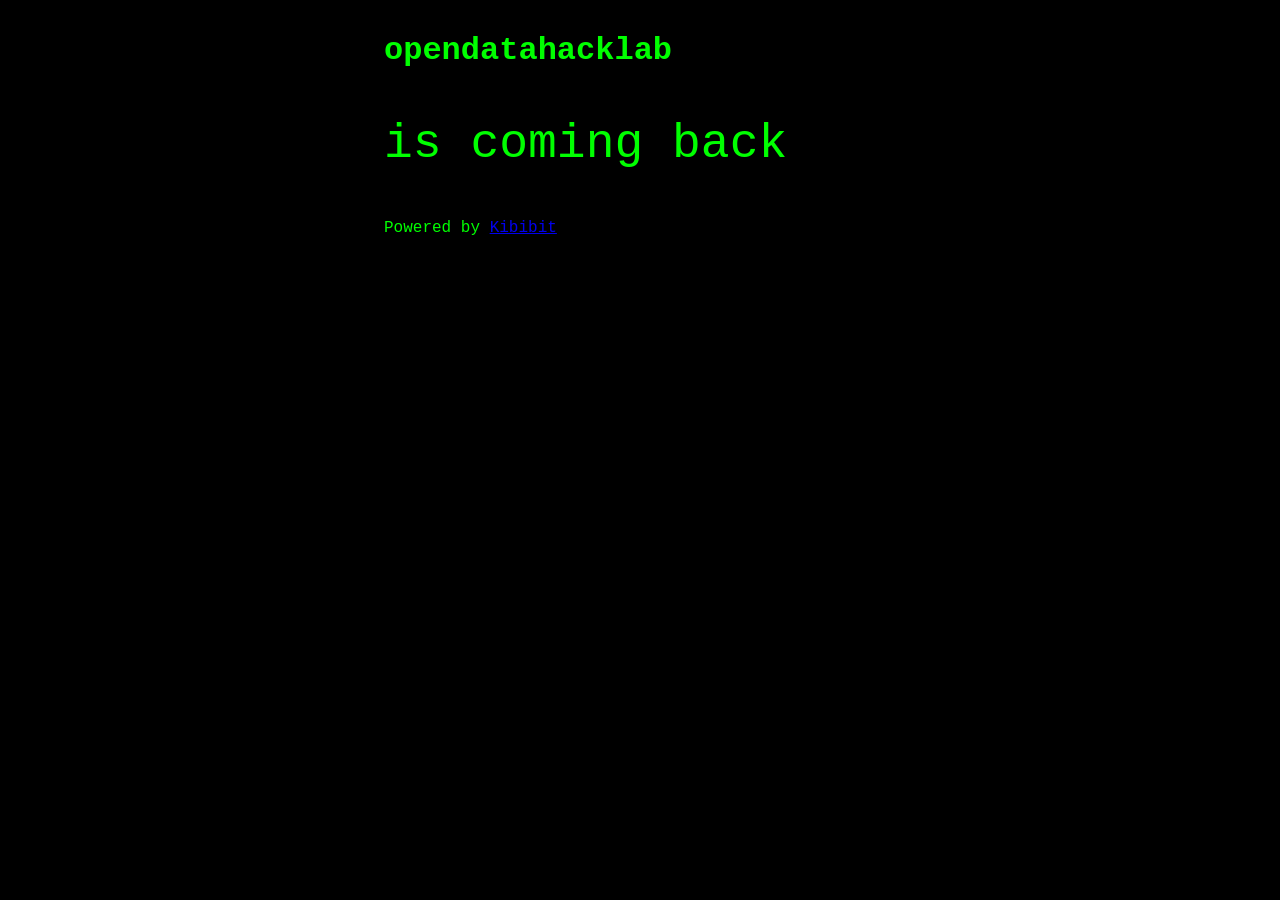
<file: index.html>
<!DOCTYPE html>
<html>
<head>
<meta charset="UTF-8">
<title>opendatahacklab</title>
<script type="text/javascript">
	/*    
	@licstart  The following is the entire license notice for the 
	JavaScript code in this page.
	
	Copyright 2016 Cristiano Longo

	The JavaScript code in this page is free software: you can
	redistribute it and/or modify it under the terms  of the GNU Lesser General Public License as published by
	the Free Software Foundation, either version 3 of the License, or
	(at your option) any later version. The code is distributed 
	WITHOUT ANY WARRANTY;
	without even the implied warranty of MERCHANTABILITY or FITNESS
	FOR A PARTICULAR PURPOSE.  See the GNU GPL for more details.

	As additional permission under GNU GPL version 3 section 7, you
	may distribute non-source (e.g., minimized or compacted) forms of
	that code without the copy of the GNU GPL normally required by
	section 4, provided you include this license notice and a URL
	through which recipients can access the Corresponding Source.   


	@licend  The above is the entire license notice
	for the JavaScript code in this page.
	 */
</script>
<style>
	body{
		background-color : black;
		color : #00ff00;
		margin: 2em 30% auto 30%;
		font-family: Courier New, Courier, Monospace;
	}

	h1{
		text-aling : left;
		font-weight : bold;
		font-size : 2em;
	}

	p#comeback{
		font-size : 3em;
		font-weight : normal;
	}

</style>
</head>
<body>
	<h1>opendatahacklab</h1>

	<p id="comeback">is coming back <span id="cursor" style="visibility: visible">_</span></p>

	<p class="credits">
		Powered by <a target="_blank" href="https://kibibit.net">Kibibit</a>
	</p>
</body>
<script type="text/javascript">
function lamp(){
	e=document.getElementById("cursor");
	if (e.style.visibility==="visible"){
		e.style.visibility="hidden";
	} else {
		e.style.visibility="visible";
	}
}
setInterval(lamp,1000);
</script>
</html>
</file>
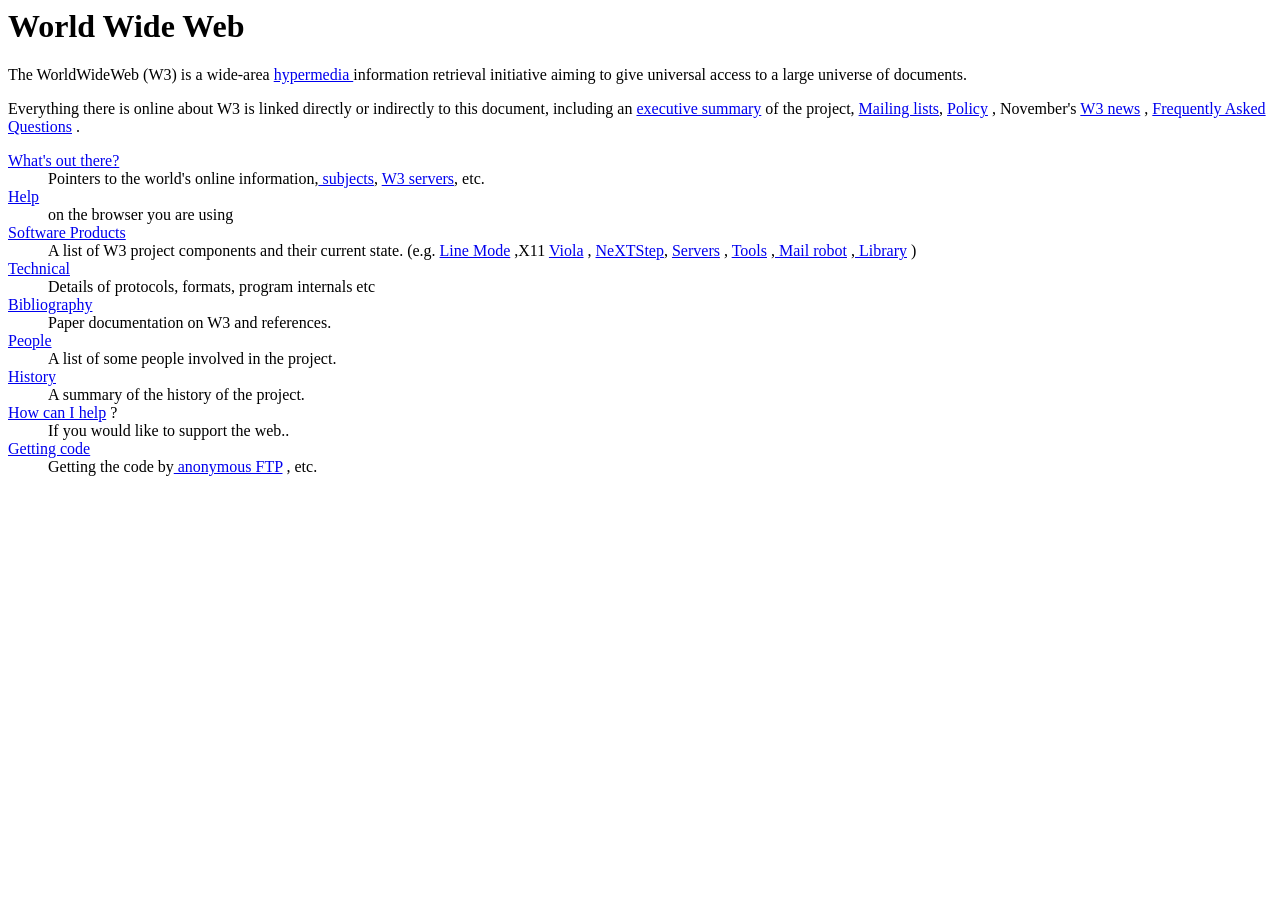
<file: events/20191012/materiali/index.html>
<html>
	<head>
		<meta http-equiv="content-type" content="text/html; charset=windows-1252">
	</head>
	<body>
		<header>
			<title>The World Wide Web project</title>
	
			<nextid n="55"></nextid>
		</header>
	
		<h1>World Wide Web</h1>
		The WorldWideWeb (W3) is a wide-area
		<a name="0" href="http://info.cern.ch/hypertext/WWW/WhatIs.html">
			hypermedia
		</a> 
		information retrieval initiative aiming to give universal
		access to a large universe of documents.
	
		<p>
			Everything there is online about
			W3 is linked directly or indirectly
			to this document, including an 
			<a name="24" href="http://info.cern.ch/hypertext/WWW/Summary.html">executive summary</a> 
			of the project, <a name="29" href="http://info.cern.ch/hypertext/WWW/Administration/Mailing/Overview.html">Mailing lists</a>, 
			<a name="30" href="http://info.cern.ch/hypertext/WWW/Policy.html">Policy</a> , November's  <a name="34" href="http://info.cern.ch/hypertext/WWW/News/9211.html">W3  news</a> ,
			<a name="41" href="http://info.cern.ch/hypertext/WWW/FAQ/List.html">Frequently Asked Questions</a> .
		</p>
	
		<dl>
			<dt><a name="44" href="http://info.cern.ch/hypertext/DataSources/Top.html">What's out there?</a></dt>
			<dd> 
				Pointers to the world's online information,<a name="45" href="http://info.cern.ch/hypertext/DataSources/bySubject/Overview.html"> subjects</a>, 
				<a name="z54" href="http://info.cern.ch/hypertext/DataSources/WWW/Servers.html">W3 servers</a>, etc.
			</dd>
			<dt><a name="46" href="http://info.cern.ch/hypertext/WWW/Help.html">Help</a></dt>
			<dd> on the browser you are using</dd>
			<dt><a name="13" href="http://info.cern.ch/hypertext/WWW/Status.html">Software Products</a></dt>
			<dd> 
				A list of W3 project
				components and their current state.
				(e.g. <a name="27" href="http://info.cern.ch/hypertext/WWW/LineMode/Browser.html">Line Mode</a> ,X11 <a name="35" href="http://info.cern.ch/hypertext/WWW/Status.html#35">Viola</a> ,  <a name="26" href="http://info.cern.ch/hypertext/WWW/NeXT/WorldWideWeb.html">NeXTStep</a>,
				<a name="25" href="http://info.cern.ch/hypertext/WWW/Daemon/Overview.html">Servers</a> , <a name="51" href="http://info.cern.ch/hypertext/WWW/Tools/Overview.html">Tools</a> ,<a name="53" href="http://info.cern.ch/hypertext/WWW/MailRobot/Overview.html"> Mail robot</a> ,<a name="52" href="http://info.cern.ch/hypertext/WWW/Status.html#57">
				Library</a> )
			</dd>
			<dt>
				<a name="47" href="http://info.cern.ch/hypertext/WWW/Technical.html">Technical</a>
			</dt>
			<dd>
				Details of protocols, formats,
				program internals etc
			</dd>
			<dt>
				<a name="40" href="http://info.cern.ch/hypertext/WWW/Bibliography.html">Bibliography</a>
			</dt>
			<dd> 
				Paper documentation
				on  W3 and references.
			</dd>
			<dt>
				<a name="14" href="http://info.cern.ch/hypertext/WWW/People.html">People</a>
			</dt>
			<dd> 
				A list of some people involved
				in the project.
			</dd>
			<dt>
				<a name="15" href="http://info.cern.ch/hypertext/WWW/History.html">History</a>
			</dt>
			<dd> 
				A summary of the history
				of the project.
			</dd>
			<dt>
				<a name="37" href="http://info.cern.ch/hypertext/WWW/Helping.html">How can I help</a> ?
			</dt>
			<dd> 
				If you would like
				to support the web..
			</dd>
			<dt>
				<a name="48" href="http://info.cern.ch/hypertext/README.html">Getting code</a>
			</dt>
			<dd> 
				Getting the code by<a name="49" href="http://info.cern.ch/hypertext/WWW/LineMode/Defaults/Distribution.html">
				anonymous FTP</a> , etc.
			</dd>
		</dl>
	</body>
</html>
</file>
